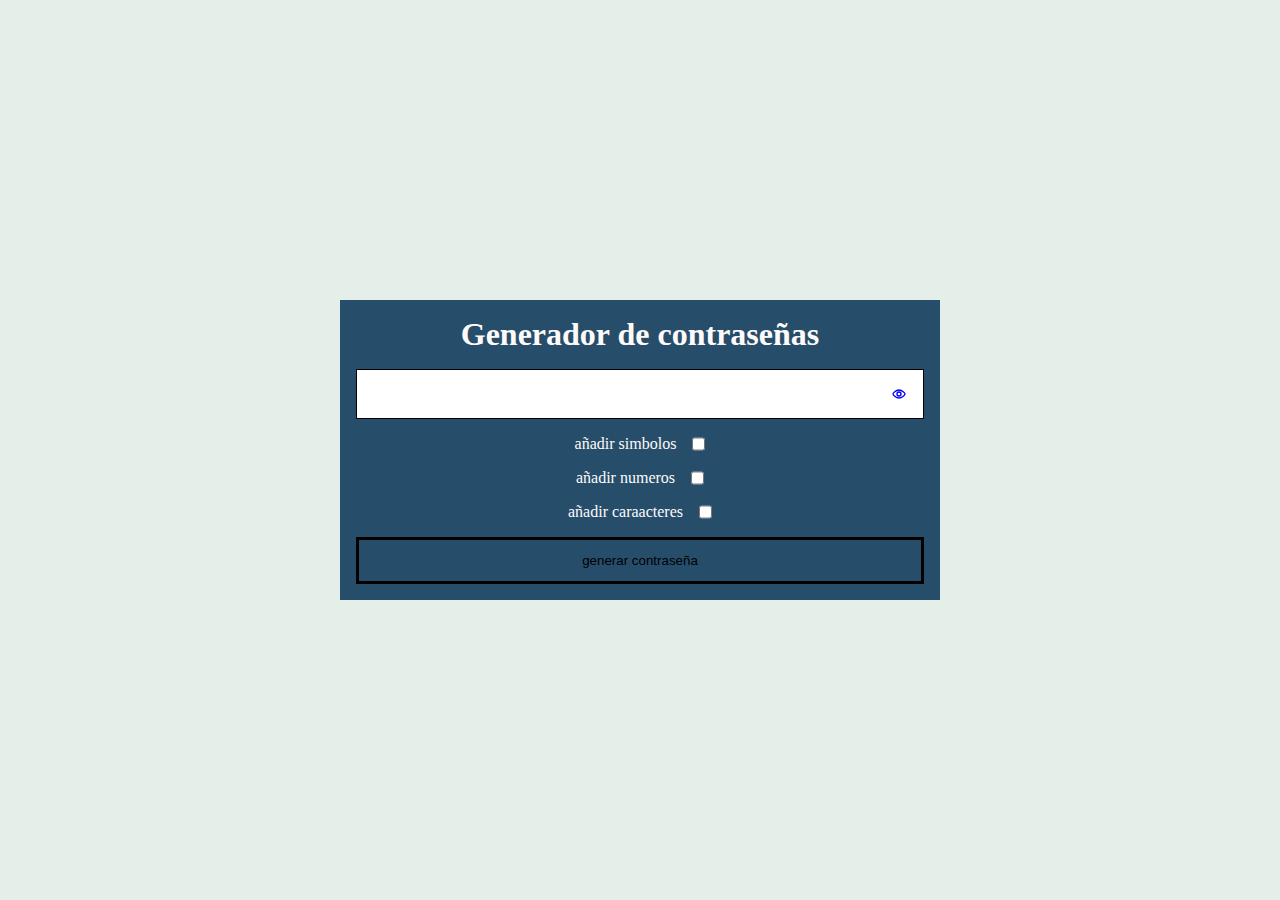
<file: public/index.html>
<!DOCTYPE html>
<html lang="en">
	<head>
		<meta charset="UTF-8" />
		<meta name="viewport" content="width=device-width, initial-scale=1.0" />
		<title>generador de contraseñas</title>
		<link rel="stylesheet" href="/public/css/style.css" />
	</head>
	<body>
		<section class="container">
			<h1 class="container__h1">Generador de contraseñas</h1>

			<div class="wrap">
				<label class="wrap__label">
					<input class="wrap__input" type="text" readonly />
					<img class="wrap__svg" src="/public/svg/eye.svg" alt="eye" />
				</label>
			</div>

			<label class="label">
				añadir simbolos
				<input class="label__input" type="checkbox" name="symbols" />
			</label>

			<label class="label">
				añadir numeros
				<input class="label__input" type="checkbox" name="numbers" />
			</label>

			<label class="label">
				añadir caraacteres
				<input class="label__input" type="checkbox" name="characters" />
			</label>
			<button class="generate__password">generar contraseña</button>
		</section>
		<script src="/index.js"></script>
	</body>
</html>
</file>
<file: public/css/style.css>
.container {
  display: flex;
  flex-direction: column;
  flex-wrap: wrap;
  gap: 1em;
  background-color: #264e6a;
  padding: 1em;
  width: 600px;
  max-width: 100%;
}
.container__h1 {
  color: rgb(254, 250, 250);
  text-align: center;
}

.wrap {
  max-width: 100%;
  border: 1px solid black;
  background-color: white;
  display: flex;
  padding: 1em;
}
.wrap__label {
  display: flex;
  min-width: 100%;
}
.wrap__input {
  border: 0;
  outline: none;
  flex: 1;
}
.wrap__svg {
  cursor: pointer;
}

.label {
  display: flex;
  justify-content: center;
  gap: 1em;
  color: rgb(254, 250, 250);
  max-width: 100%;
}

.generate__password {
  border: none;
  background-color: none;
  background-color: transparent;
  border: 3px solid black;
  padding: 1em;
  cursor: pointer;
}

.generate__password:hover {
  background-color: #0e293d;
  color: rgb(254, 250, 250);
}

* {
  padding: 0;
  margin: 0;
  box-sizing: border-box;
}

body {
  display: flex;
  min-height: 100dvh;
  background-color: #e4efe9;
  justify-content: center;
  align-items: center;
  flex-direction: column;
}

/*# sourceMappingURL=style.css.map */
</file>
